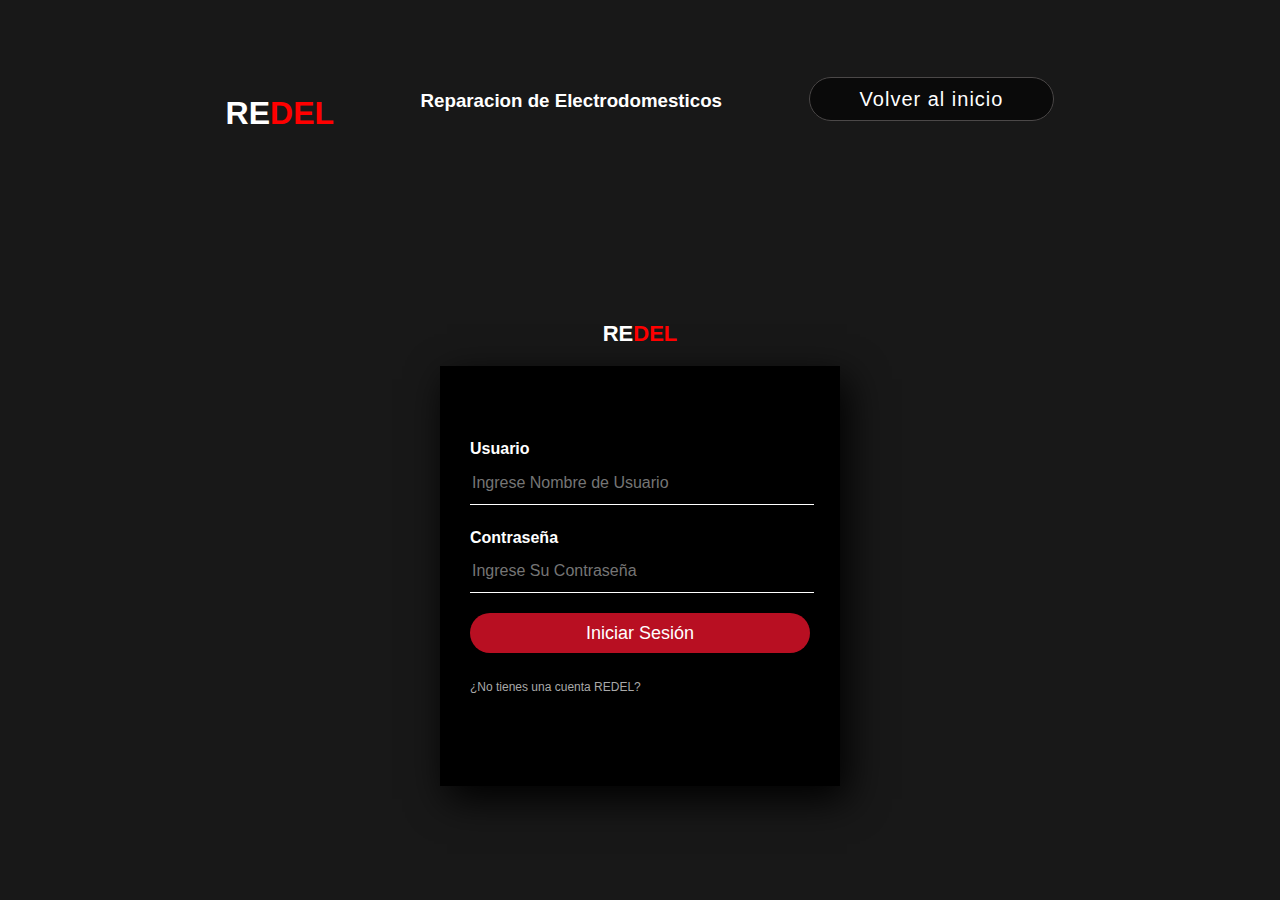
<file: Proyecto REDEL/login.html>
<!DOCTYPE html>
<html lang="en">
<head>
    <meta charset="UTF-8">
    <meta http-equiv="X-UA-Compatible" content="IE=edge">
    <meta name="viewport" content="width=device-width, initial-scale=1.0">
    <title>Iniciar Sesion REDEL</title>
    <link rel="stylesheet" href="./login.css">
</head>
<body>
<!-- Barra de Navegación -->
<header>
    <section id="barra-navegacion">
     <h1 id="logo">RE<span style="color: red;">DEL</span> </h1>
        <h3>Reparacion de Electrodomesticos</h3>
        <ul>
          <li>
            <a href="./index.html" class="btnSlider">Volver al inicio</a>
          </li>
        </ul>
    </section>
</header>

<!-- Login -->
  <div class="login-box">
      <h1 id="logo" class="avatar">RE<span style="color: red;">DEL</span> </h1>
    <form>
      <!-- USERNAME INPUT -->
      <label for="username">Usuario</label>
      <input type="text" placeholder="Ingrese Nombre de Usuario">
      <!-- PASSWORD INPUT -->
      <label for="password">Contraseña</label>
      <input type="password" placeholder="Ingrese Su Contraseña">
      <input type="submit" value="Iniciar Sesión">
      <a href="./registro.html">¿No tienes una cuenta REDEL?</a>
    </form>
    
  </div>



</body>
</html>
</file>
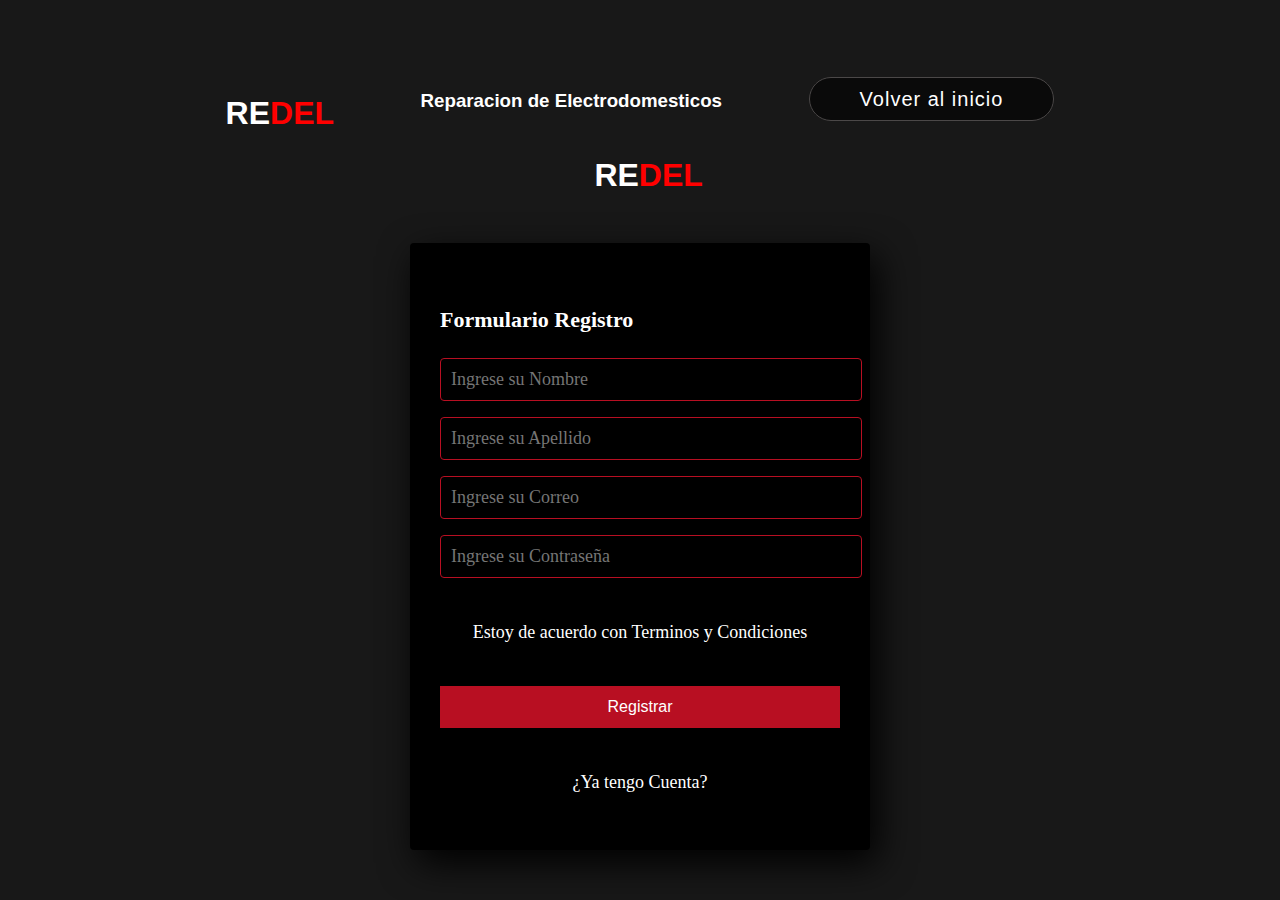
<file: Proyecto REDEL/registro.html>
<!DOCTYPE html>
<html lang="en">
<head>
    <meta charset="UTF-8">
    <meta http-equiv="X-UA-Compatible" content="IE=edge">
    <meta name="viewport" content="width=device-width, initial-scale=1.0">
    <title>Registrate en REDEL</title>
    <link rel="stylesheet" href="./registro.css">
</head>
<body>
    <!-- Barra de Navegación -->
<header>
    <section id="barra-navegacion">
     <h1 id="logo">RE<span style="color: red;">DEL</span> </h1>
        <h3>Reparacion de Electrodomesticos</h3>
        <ul>
          <li>
            <a href="./index.html" class="btnSlider">Volver al inicio</a>
          </li>
        </ul>
    </section>
</header>
    <!-- Registro -->
    <div class="login-box">
        <h1 id="logo" class="avatar">RE<span style="color: red;">DEL</span> </h1>
    </div>
    
    <section class="form-register">
        <h4>Formulario Registro</h4>
        <input class="controls" type="text" name="nombres" id="nombres" placeholder="Ingrese su Nombre">
        <input class="controls" type="text" name="apellidos" id="apellidos" placeholder="Ingrese su Apellido">
        <input class="controls" type="email" name="correo" id="correo" placeholder="Ingrese su Correo">
        <input class="controls" type="password" name="correo" id="correo" placeholder="Ingrese su Contraseña">
        <p>Estoy de acuerdo con <a href="#">Terminos y Condiciones</a></p>
        <input class="botons" type="submit" value="Registrar">
        <p><a href="./login.html">¿Ya tengo Cuenta?</a></p>
      </section>
</body>
</html>
</file>
<file: Proyecto REDEL/login.css>
/*Header*/
#barra-navegacion {
    display: flex;
    flex-direction: row;
    justify-content: space-evenly;
    margin: auto 5rem;
    padding-top: 2rem;
    padding-bottom: 2rem;
}

.btnSlider{
    color: #FFF;
    font-size: 15pt;
    font-family: 'Quicksand', sans-serif;
    letter-spacing: 1px;
    padding: 10px 50px;
    border: 1px solid rgb(75, 72, 72);
    background: rgba(0, 0, 0, 0.55);
    border-radius: 31px;
    text-decoration: none;
    transition: .5s all;
}

ul {
  list-style: none;
  padding: 0;
}

body {
    background: #181818;
    color: #fff;
    line-height: 1.6;
    font-family: 'Quicksand', sans-serif;
    padding: 0 1.5em;
    margin: 35px;
}


/* Login */
.login-box {
    width: 400px;
    height: 420px;
    background: #000;
    color: #fff;
    top: 50%;
    left: 50%;
    position: absolute;
    transform: translate(-50%, -20%);
    box-sizing: border-box;
    padding: 70px 30px;
    box-shadow: 7px 13px 37px #000;
  }
  
  .login-box .avatar {
    width: 100px;
    height: 100px;
    border-radius: 50%;
    position: absolute;
    top: -50px;
    left: calc(50% - 50px);
  }
  
  .login-box h1 {
    margin: 0;
    padding: 0 0 20px;
    text-align: center;
    font-size: 22px;
  }
  
  .login-box label {
    margin: 0;
    padding: 0;
    font-weight: bold;
    display: block;
  }
  
  .login-box input {
    width: 100%;
    margin-bottom: 20px;
  }
  
  .login-box input[type="text"], .login-box input[type="password"] {
    border: none;
    border-bottom: 1px solid #fff;
    background: transparent;
    outline: none;
    height: 40px;
    color: #fff;
    font-size: 16px;
  }
  
  .login-box input[type="submit"] {
    border: none;
    outline: none;
    height: 40px;
    background: #b80f22;
    color: #fff;
    font-size: 18px;
    border-radius: 20px;
  }
  
  .login-box input[type="submit"]:hover {
    cursor: pointer;
    transition: background-color 1s ease-out;
    background: #1d9119;
    color: rgb(255, 255, 255);
  }
  
  .login-box a {
    text-decoration: none;
    font-size: 12px;
    line-height: 20px;
    color: darkgrey;
  }
  
  .login-box a:hover {
    color: #fff;
  }
</file>
<file: Proyecto REDEL/registro.css>
/*Header*/
#barra-navegacion {
    display: flex;
    flex-direction: row;
    justify-content: space-evenly;
    margin: auto 5rem;
    padding-top: 2rem;
    padding-bottom: 2rem;
}

.btnSlider{
    color: #FFF;
    font-size: 15pt;
    font-family: 'Quicksand', sans-serif;
    letter-spacing: 1px;
    padding: 10px 50px;
    border: 1px solid rgb(75, 72, 72);
    background: rgba(0, 0, 0, 0.55);
    border-radius: 31px;
    text-decoration: none;
    transition: .5s all;
}

ul {
  list-style: none;
  padding: 0;
}

body {
    background: #181818;
    color: #fff;
    line-height: 1.6;
    font-family: 'Quicksand', sans-serif;
    padding: 0 1.5em;
    margin: 35px;
}
.login-box .avatar {
    width: 100px;
    height: 100px;
    border-radius: 4px;
    position: absolute;
    top: 70px;
    left: calc(48% - 50px);
    padding: 30px;
    margin: auto;
    margin-top: 50px;
  }
/* Registro*/


.form-register {
    width: 400px;
    background: #000;
    padding: 30px;
    margin: auto;
    margin-top: 50px;
    border-radius: 4px;
    font-family: 'calibri';
    color: white;
    box-shadow: 7px 13px 37px #000;
  }
  
  .form-register h4 {
    font-size: 22px;
    margin-bottom: 20px;
  }
  
  .controls {
    width: 100%;
    background: #000;
    padding: 10px;
    border-radius: 4px;
    margin-bottom: 16px;
    border: 1px solid #b80f22;
    font-family: 'calibri';
    font-size: 18px;
    color: white;
  }
  
  .form-register p {
    height: 40px;
    text-align: center;
    font-size: 18px;
    line-height: 40px;
  }
  
  .form-register a {
    color: white;
    text-decoration: none;
  }
  
  .form-register a:hover {
    color: white;
    text-decoration: underline;
  }
  
  .form-register .botons {
    width: 100%;
    background: #b80f22;
    border: none;
    padding: 12px;
    color: white;
    margin: 16px 0;
    font-size: 16px;
    cursor: pointer;
  }
</file>
